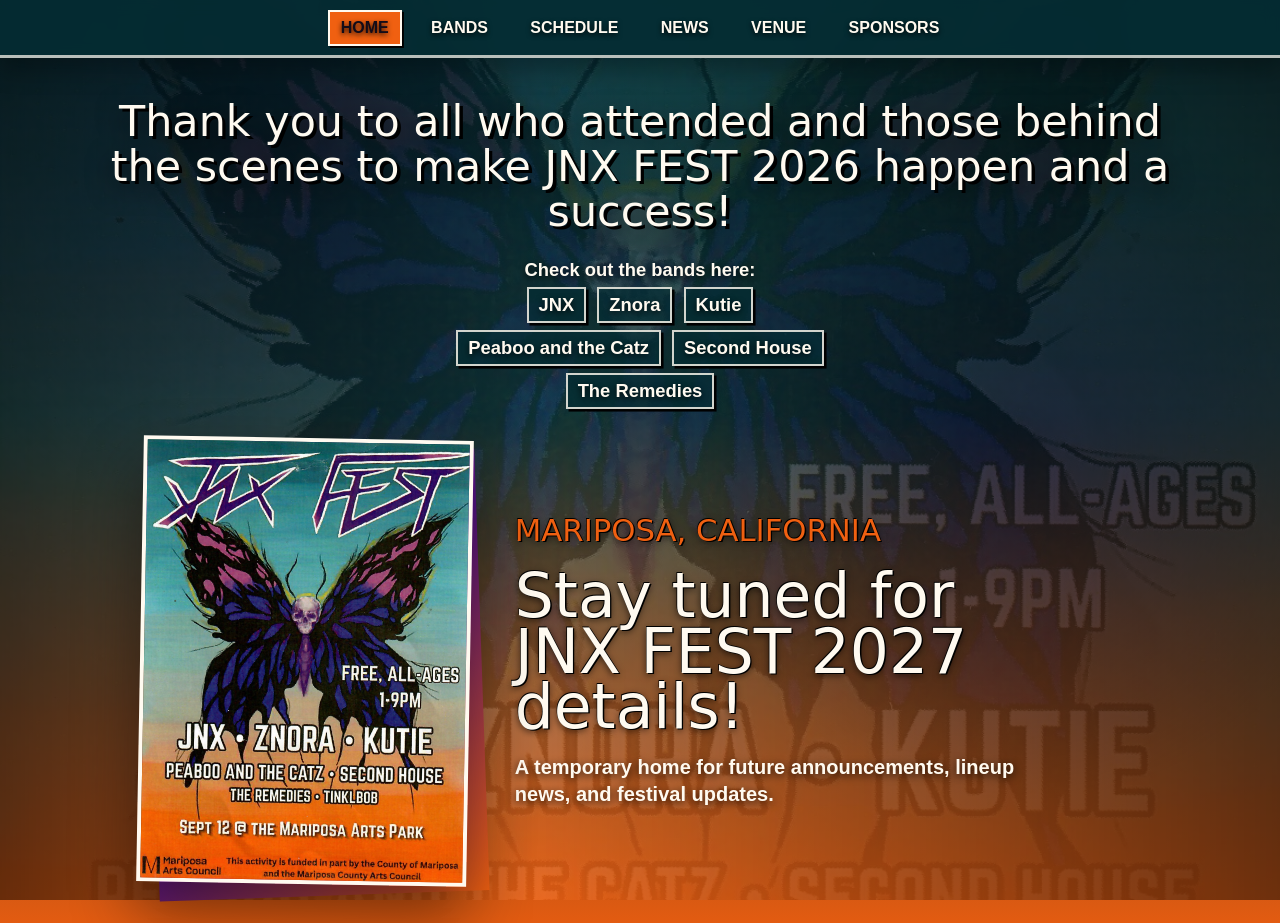
<file: index.html>
<!doctype html>
<html lang="en">
  <head>
    <meta charset="utf-8">
    <meta name="viewport" content="width=device-width, initial-scale=1">
    <title>JNX Fest</title>
    <meta
      name="description"
      content="JNX Fest is returning. Stay tuned for JNX FEST 2027 details!"
    >
    <link rel="canonical" href="https://jnxfest.com/">
    <meta property="og:title" content="JNX Fest">
    <meta
      property="og:description"
      content="Stay tuned for JNX FEST 2027 details!"
    >
    <meta property="og:type" content="website">
    <meta property="og:url" content="https://jnxfest.com/">
    <meta property="og:image" content="https://jnxfest.com/art/jnxfest-handout.jpg">
    <link rel="stylesheet" href="styles.css">
  </head>
  <body>
    <header class="site-header">
      <nav class="site-nav" aria-label="Primary navigation">
        <a href="index.html" aria-current="page">Home</a>
        <a href="bands.html">Bands</a>
        <a href="schedule.html">Schedule</a>
        <a href="news.html">News</a>
        <a href="venue.html">Venue</a>
        <a href="sponsors.html">Sponsors</a>
      </nav>
    </header>

    <main class="landing" id="home">
      <p class="thanks">
        Thank you to all who attended and those behind the scenes to make JNX FEST 2026 happen and a success!
      </p>
      <nav class="band-links" id="bands" aria-label="JNX Fest 2026 band links">
        <span>Check out the bands here:</span>
        <div class="band-row">
          <a href="https://jnxofficial.com/" target="_blank" rel="noopener noreferrer">JNX</a>
          <a href="https://znoraband.com/home" target="_blank" rel="noopener noreferrer">Znora</a>
          <a href="https://www.instagram.com/kutietheband/" target="_blank" rel="noopener noreferrer">Kutie</a>
        </div>
        <div class="band-row">
          <a href="https://www.instagram.com/peabooandthecatz/" target="_blank" rel="noopener noreferrer">Peaboo and the Catz</a>
          <a href="https://www.instagram.com/secondhouseofficial/" target="_blank" rel="noopener noreferrer">Second House</a>
        </div>
        <div class="band-row">
          <a href="https://www.instagram.com/theremediesofficialband/" target="_blank" rel="noopener noreferrer">The Remedies</a>
        </div>
      </nav>

      <section class="hero" aria-label="JNX Fest landing announcement">
        <div class="poster-wrap" aria-label="JNX Fest artwork">
          <img
            class="poster"
            src="art/jnxfest-handout.jpg"
            alt="JNX Fest handout artwork with a purple and black butterfly over a teal and orange background."
          >
        </div>

        <div class="message">
          <p class="eyebrow" id="venue">Mariposa, California</p>
          <p class="announcement">Stay tuned for JNX FEST 2027 details!</p>
          <p class="supporting" id="news">
            A temporary home for future announcements, lineup news, and festival updates.
          </p>
          <span id="schedule" class="anchor-target" aria-hidden="true"></span>
          <span id="sponsors" class="anchor-target" aria-hidden="true"></span>
        </div>
      </section>
    </main>
  </body>
</html>
</file>
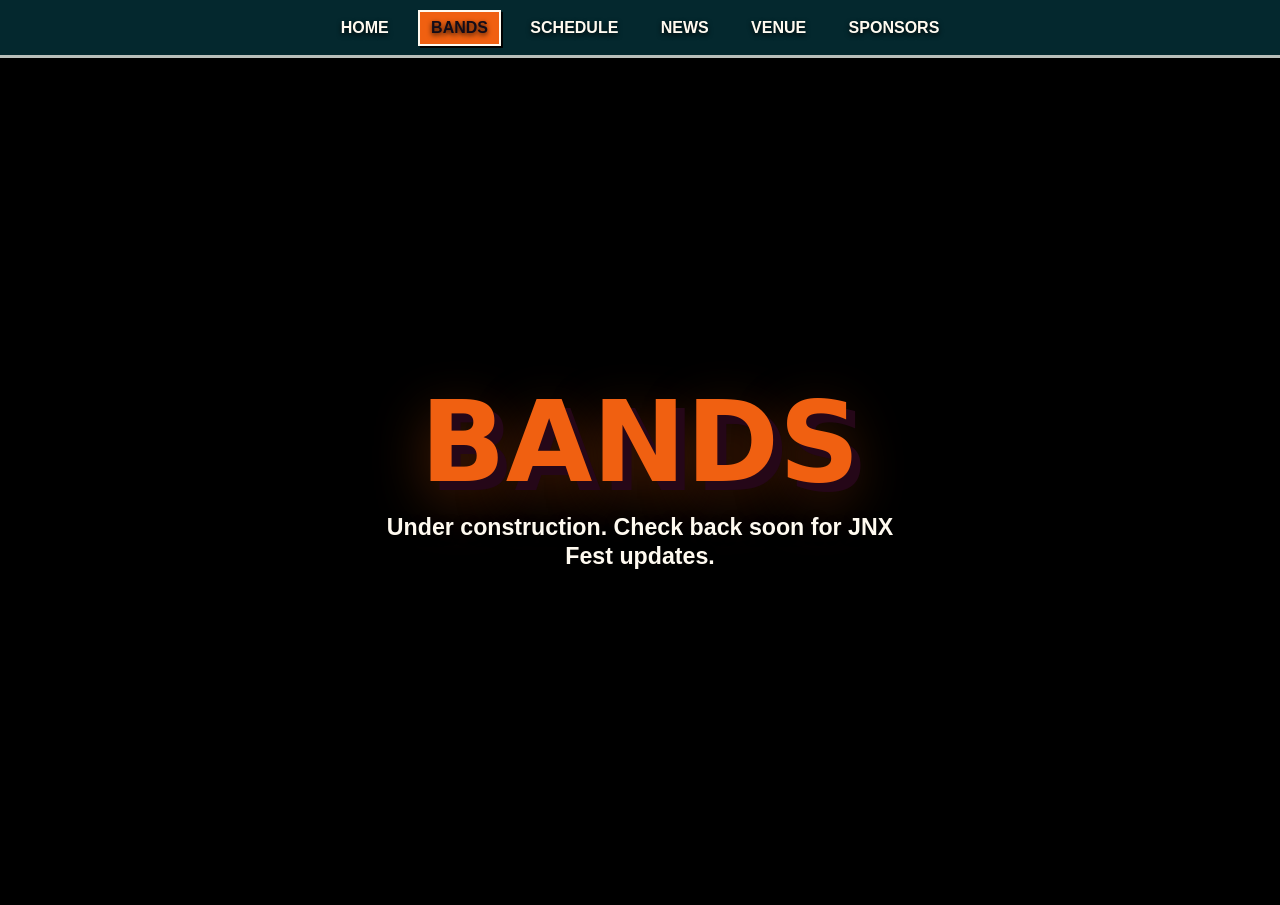
<file: bands.html>
<!doctype html>
<html lang="en">
  <head>
    <meta charset="utf-8">
    <meta name="viewport" content="width=device-width, initial-scale=1">
    <title>Bands | JNX Fest</title>
    <meta name="description" content="JNX Fest bands page coming soon.">
    <link rel="stylesheet" href="styles.css">
  </head>
  <body class="under-construction-page">
    <header class="site-header">
      <nav class="site-nav" aria-label="Primary navigation">
        <a href="index.html">Home</a>
        <a href="bands.html" aria-current="page">Bands</a>
        <a href="schedule.html">Schedule</a>
        <a href="news.html">News</a>
        <a href="venue.html">Venue</a>
        <a href="sponsors.html">Sponsors</a>
      </nav>
    </header>

    <main class="construction">
      <h1>Bands</h1>
      <p>Under construction. Check back soon for JNX Fest updates.</p>
    </main>
  </body>
</html>
</file>
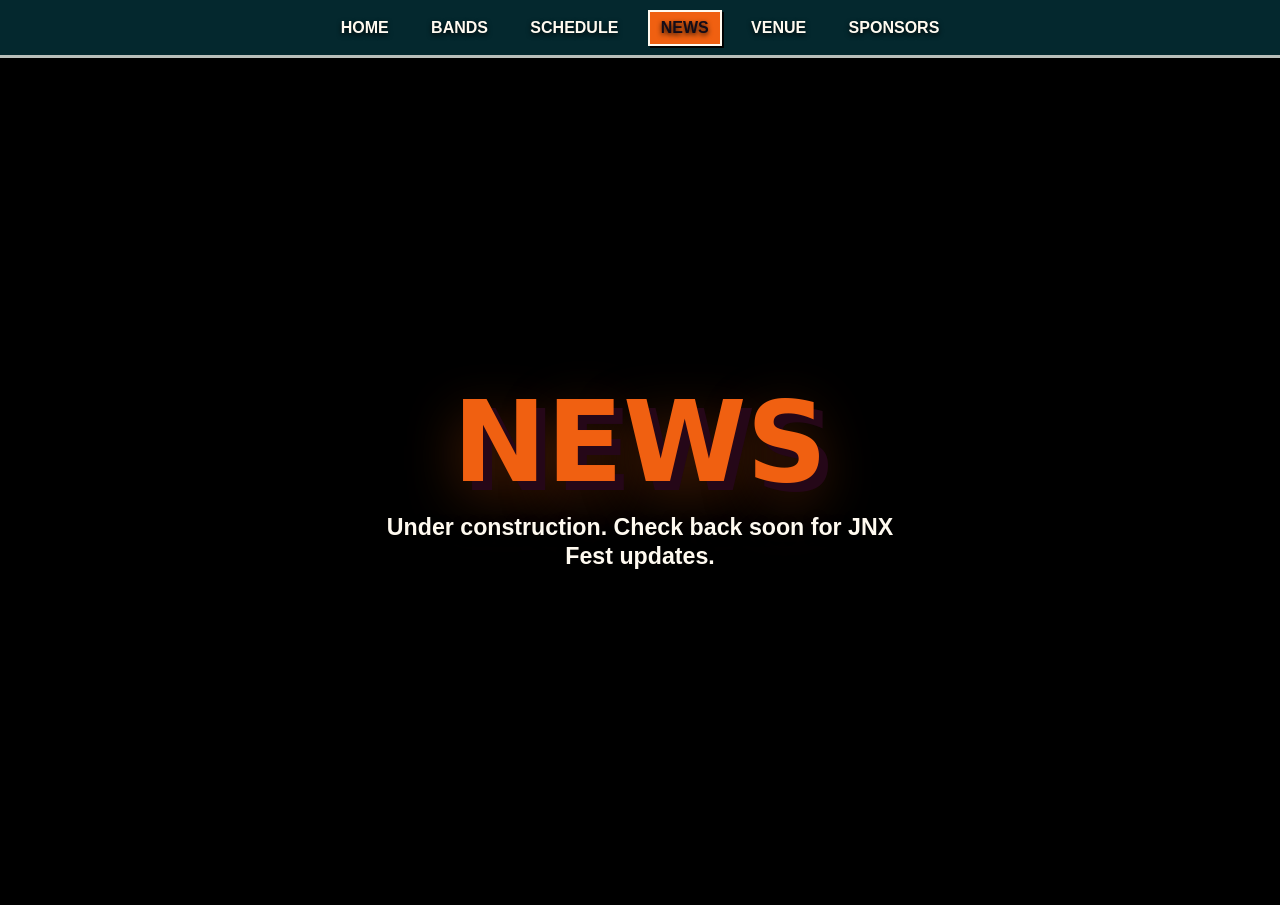
<file: news.html>
<!doctype html>
<html lang="en">
  <head>
    <meta charset="utf-8">
    <meta name="viewport" content="width=device-width, initial-scale=1">
    <title>News | JNX Fest</title>
    <meta name="description" content="JNX Fest news page coming soon.">
    <link rel="stylesheet" href="styles.css">
  </head>
  <body class="under-construction-page">
    <header class="site-header">
      <nav class="site-nav" aria-label="Primary navigation">
        <a href="index.html">Home</a>
        <a href="bands.html">Bands</a>
        <a href="schedule.html">Schedule</a>
        <a href="news.html" aria-current="page">News</a>
        <a href="venue.html">Venue</a>
        <a href="sponsors.html">Sponsors</a>
      </nav>
    </header>

    <main class="construction">
      <h1>News</h1>
      <p>Under construction. Check back soon for JNX Fest updates.</p>
    </main>
  </body>
</html>
</file>
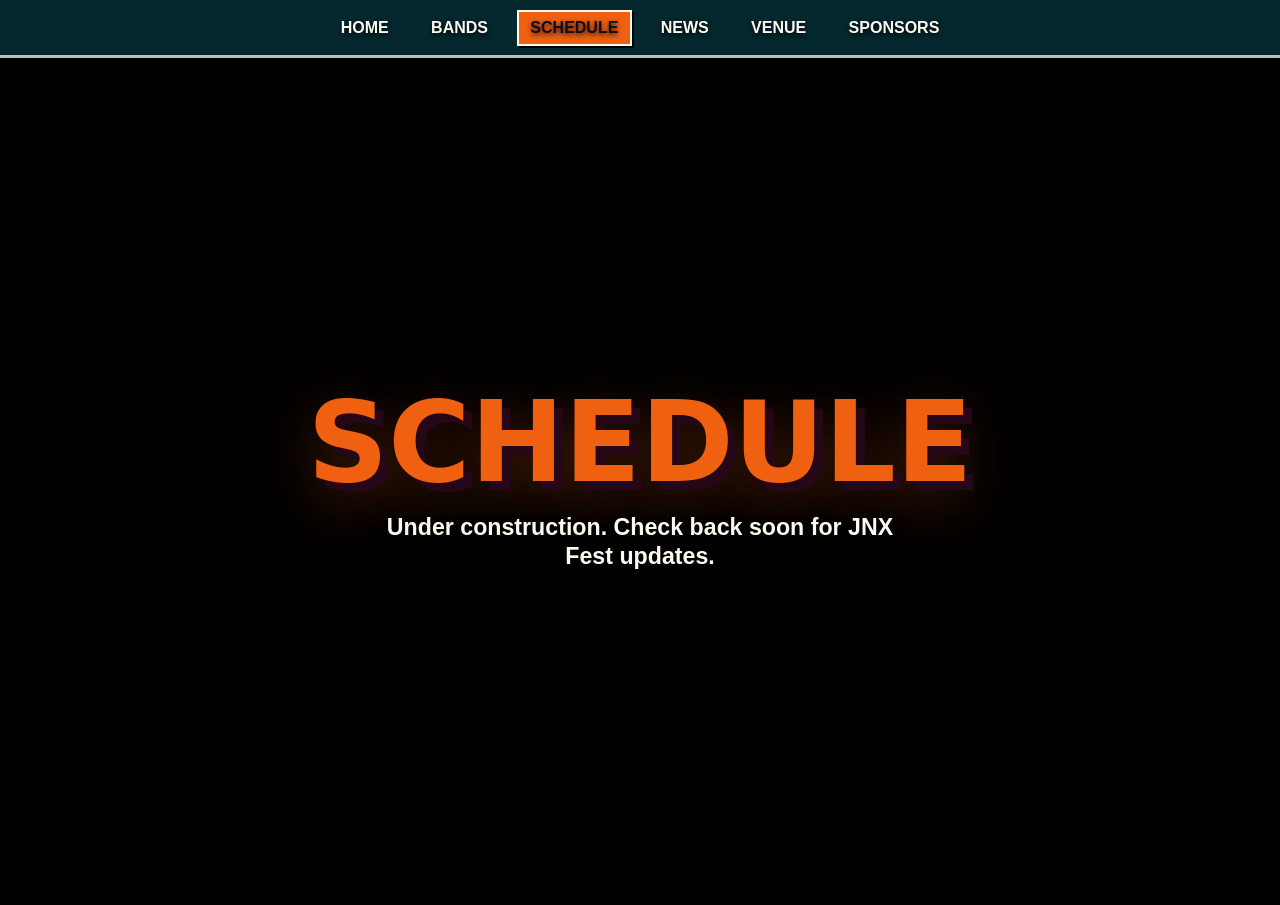
<file: schedule.html>
<!doctype html>
<html lang="en">
  <head>
    <meta charset="utf-8">
    <meta name="viewport" content="width=device-width, initial-scale=1">
    <title>Schedule | JNX Fest</title>
    <meta name="description" content="JNX Fest schedule page coming soon.">
    <link rel="stylesheet" href="styles.css">
  </head>
  <body class="under-construction-page">
    <header class="site-header">
      <nav class="site-nav" aria-label="Primary navigation">
        <a href="index.html">Home</a>
        <a href="bands.html">Bands</a>
        <a href="schedule.html" aria-current="page">Schedule</a>
        <a href="news.html">News</a>
        <a href="venue.html">Venue</a>
        <a href="sponsors.html">Sponsors</a>
      </nav>
    </header>

    <main class="construction">
      <h1>Schedule</h1>
      <p>Under construction. Check back soon for JNX Fest updates.</p>
    </main>
  </body>
</html>
</file>
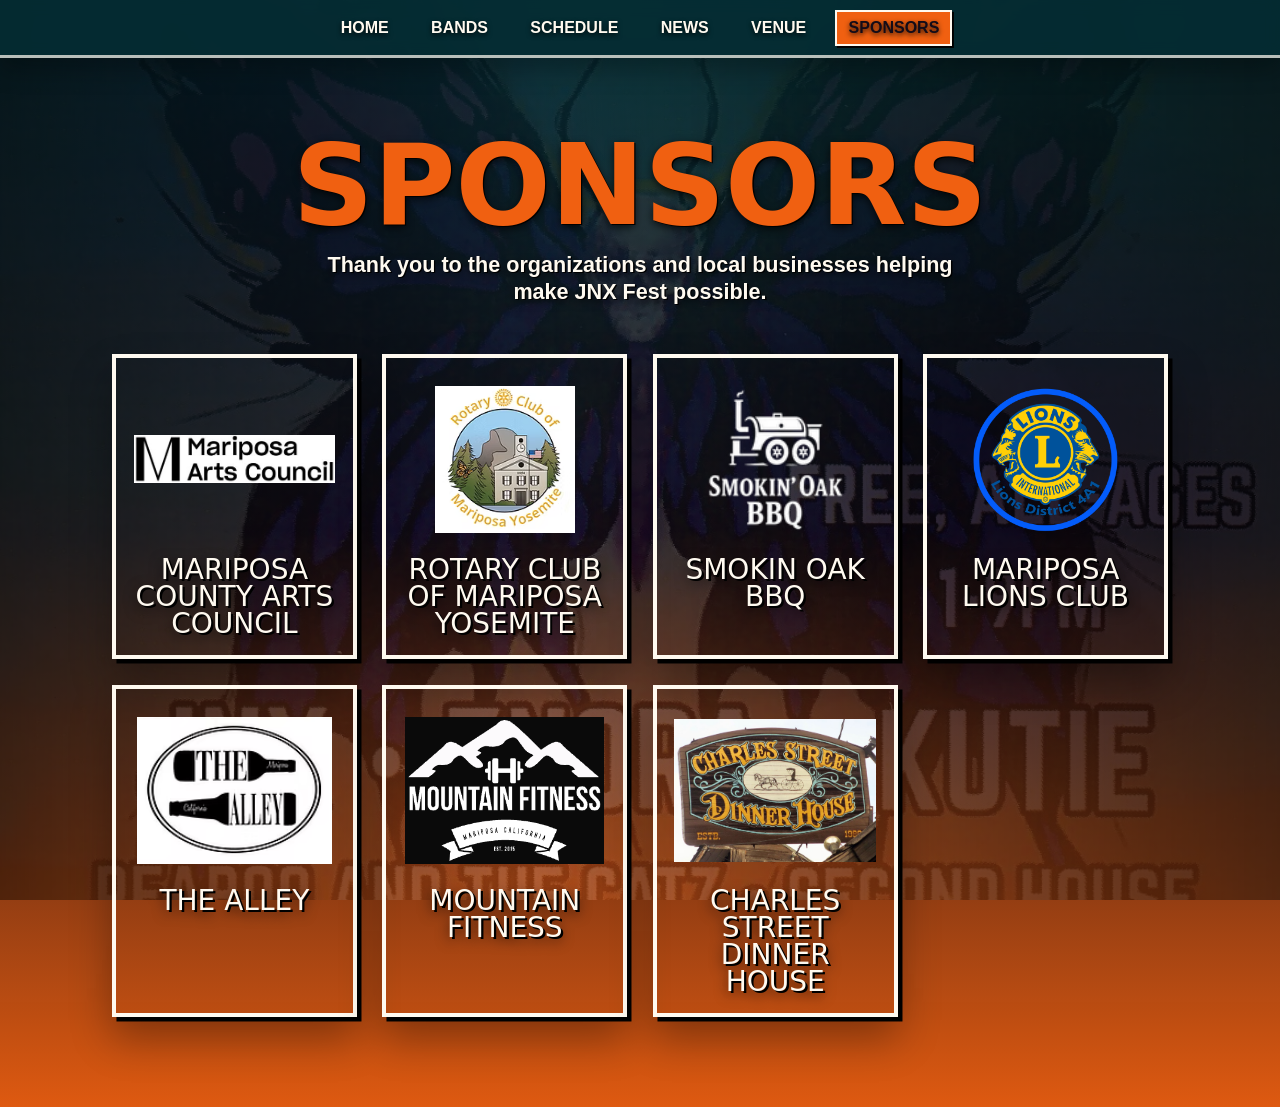
<file: sponsors.html>
<!doctype html>
<html lang="en">
  <head>
    <meta charset="utf-8">
    <meta name="viewport" content="width=device-width, initial-scale=1">
    <title>Sponsors | JNX Fest</title>
    <meta
      name="description"
      content="Thank you to the sponsors supporting JNX Fest."
    >
    <link rel="stylesheet" href="styles.css">
  </head>
  <body class="sponsors-page">
    <header class="site-header">
      <nav class="site-nav" aria-label="Primary navigation">
        <a href="index.html">Home</a>
        <a href="bands.html">Bands</a>
        <a href="schedule.html">Schedule</a>
        <a href="news.html">News</a>
        <a href="venue.html">Venue</a>
        <a href="sponsors.html" aria-current="page">Sponsors</a>
      </nav>
    </header>

    <main class="sponsors">
      <header class="sponsors-intro">
        <h1>Sponsors</h1>
        <p>Thank you to the organizations and local businesses helping make JNX Fest possible.</p>
      </header>

      <section class="sponsor-grid" aria-label="JNX Fest sponsors">
        <a class="sponsor-card" href="https://www.mariposaartscouncil.org/" target="_blank" rel="noopener noreferrer">
          <img src="art/MariposaArtsCounsil-Sponsor.jpg" alt="Mariposa County Arts Council logo.">
          <span>Mariposa County Arts Council</span>
        </a>

        <a class="sponsor-card" href="https://www.mariposayosemiterotary.org/" target="_blank" rel="noopener noreferrer">
          <img src="art/RotaryClubMariposaYosemite-Sponsor.png" alt="Rotary Club of Mariposa Yosemite logo.">
          <span>Rotary Club of Mariposa Yosemite</span>
        </a>

        <a class="sponsor-card" href="https://www.smokinoakbbq.com/" target="_blank" rel="noopener noreferrer">
          <img src="art/SmokingOakBBQ-Sponsor.png" alt="Smokin Oak BBQ logo.">
          <span>Smokin Oak BBQ</span>
        </a>

        <a class="sponsor-card" href="https://mariposa.lions4-a1.org/" target="_blank" rel="noopener noreferrer">
          <img src="art/MariposaLionsClub-Sponsor.png" alt="Mariposa Lions Club logo.">
          <span>Mariposa Lions Club</span>
        </a>

        <a class="sponsor-card" href="https://www.instagram.com/thealleymariposa/?hl=en" target="_blank" rel="noopener noreferrer">
          <img src="art/TheAlley-Sponsor.png" alt="The Alley logo.">
          <span>The Alley</span>
        </a>

        <a class="sponsor-card" href="https://www.mtnfitnessgym.com/" target="_blank" rel="noopener noreferrer">
          <img src="art/MountainFitness-Sponsor.png" alt="Mountain Fitness logo.">
          <span>Mountain Fitness</span>
        </a>

        <a class="sponsor-card" href="https://www.charlesstreetdinnerhouse.com/" target="_blank" rel="noopener noreferrer">
          <img src="art/CharlesStreetDinnerHouse-Sponsor.jpg" alt="Charles Street Dinner House logo.">
          <span>Charles Street Dinner House</span>
        </a>
      </section>
    </main>
  </body>
</html>
</file>
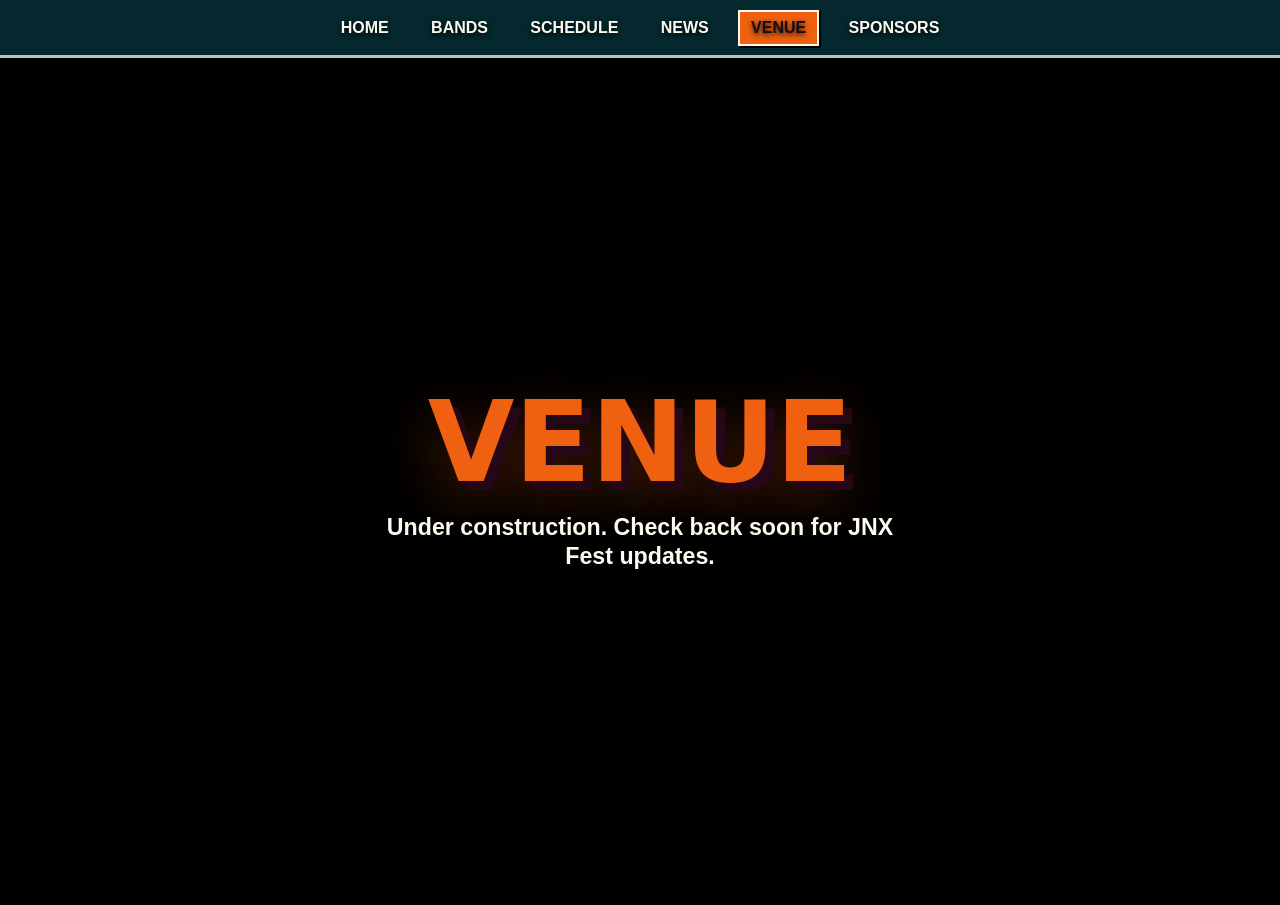
<file: venue.html>
<!doctype html>
<html lang="en">
  <head>
    <meta charset="utf-8">
    <meta name="viewport" content="width=device-width, initial-scale=1">
    <title>Venue | JNX Fest</title>
    <meta name="description" content="JNX Fest venue page coming soon.">
    <link rel="stylesheet" href="styles.css">
  </head>
  <body class="under-construction-page">
    <header class="site-header">
      <nav class="site-nav" aria-label="Primary navigation">
        <a href="index.html">Home</a>
        <a href="bands.html">Bands</a>
        <a href="schedule.html">Schedule</a>
        <a href="news.html">News</a>
        <a href="venue.html" aria-current="page">Venue</a>
        <a href="sponsors.html">Sponsors</a>
      </nav>
    </header>

    <main class="construction">
      <h1>Venue</h1>
      <p>Under construction. Check back soon for JNX Fest updates.</p>
    </main>
  </body>
</html>
</file>
<file: styles.css>
:root {
  color-scheme: dark;
  --ink: #fffaf0;
  --teal: #0d777a;
  --deep-teal: #052d34;
  --violet: #551287;
  --magenta: #b73591;
  --orange: #f06011;
  --shadow: rgba(0, 0, 0, 0.45);
}

* {
  box-sizing: border-box;
}

html,
body {
  margin: 0;
  min-height: 100%;
}

body {
  font-family:
    Impact,
    Haettenschweiler,
    "Arial Narrow Bold",
    "Franklin Gothic Heavy",
    system-ui,
    sans-serif;
  color: var(--ink);
  background:
    linear-gradient(180deg, rgba(5, 45, 52, 0.88), rgba(16, 63, 68, 0.74) 45%, rgba(240, 96, 17, 0.94)),
    url("art/jnxfest-handout.jpg") center / cover fixed;
  letter-spacing: 0;
}

body::before {
  position: fixed;
  inset: 0;
  z-index: -1;
  content: "";
  background:
    radial-gradient(circle at 22% 18%, rgba(183, 53, 145, 0.38), transparent 24rem),
    radial-gradient(circle at 80% 50%, rgba(85, 18, 135, 0.42), transparent 22rem),
    linear-gradient(90deg, rgba(0, 0, 0, 0.55), transparent 42%, rgba(0, 0, 0, 0.52));
  mix-blend-mode: multiply;
}

.site-header {
  position: sticky;
  top: 0;
  z-index: 10;
  display: flex;
  justify-content: center;
  padding: 0.6rem clamp(1rem, 3vw, 3rem);
  background: rgba(5, 45, 52, 0.9);
  border-bottom: 3px solid rgba(255, 250, 240, 0.72);
  box-shadow: 0 0.7rem 1.5rem rgba(0, 0, 0, 0.28);
  backdrop-filter: blur(8px);
}

.site-nav {
  width: min(1120px, 100%);
  display: flex;
  flex-wrap: wrap;
  justify-content: center;
  gap: 0.35rem clamp(0.45rem, 1.4vw, 1rem);
  font-family:
    "Arial Narrow",
    "Franklin Gothic Medium",
    Arial,
    sans-serif;
  font-size: clamp(0.92rem, 1.25vw, 1.08rem);
  font-weight: 900;
  line-height: 1;
  text-transform: uppercase;
}

.site-nav a {
  display: inline-flex;
  align-items: center;
  min-height: 2.15rem;
  padding: 0.5rem 0.7rem;
  color: var(--ink);
  text-decoration: none;
  text-shadow: 0 0.1em 0.35em rgba(0, 0, 0, 0.85);
  border: 2px solid transparent;
}

.site-nav a:hover,
.site-nav a:focus-visible,
.site-nav a[aria-current="page"] {
  color: #130c18;
  background: var(--orange);
  border-color: var(--ink);
  box-shadow: 0.12rem 0.12rem 0 #000;
  outline: none;
}

.landing {
  min-height: calc(100vh - 3.35rem);
  display: flex;
  flex-direction: column;
  justify-content: center;
  align-items: center;
  gap: clamp(0.85rem, 2.2vw, 1.65rem);
  padding: clamp(1rem, 3vw, 3rem);
}

.thanks {
  width: min(1120px, 100%);
  margin: 0;
  padding: 0.15rem 0;
  color: var(--ink);
  font-size: clamp(1.55rem, 3.35vw, 3rem);
  line-height: 1.05;
  text-align: center;
  text-shadow:
    0.08em 0.08em 0 #000,
    0 0.18em 0.6em rgba(0, 0, 0, 0.75);
}

.band-links {
  width: min(1120px, 100%);
  display: flex;
  flex-direction: column;
  justify-content: center;
  align-items: center;
  gap: 0.42rem;
  margin: -0.25rem 0 0.15rem;
  font-family:
    "Arial Narrow",
    "Franklin Gothic Medium",
    Arial,
    sans-serif;
  font-size: clamp(0.92rem, 1.45vw, 1.15rem);
  font-weight: 900;
  line-height: 1.15;
  text-align: center;
  text-shadow: 0 0.12em 0.35em rgba(0, 0, 0, 0.85);
}

.band-links span {
  color: var(--ink);
}

.band-row {
  display: flex;
  flex-wrap: wrap;
  justify-content: center;
  gap: 0.45rem 0.7rem;
}

.band-row a {
  display: inline-flex;
  align-items: center;
  min-height: 2rem;
  padding: 0.35rem 0.62rem;
  color: var(--ink);
  text-decoration: none;
  background: rgba(5, 45, 52, 0.72);
  border: 2px solid rgba(255, 250, 240, 0.82);
  box-shadow: 0.16rem 0.16rem 0 #000;
}

.band-row a:hover,
.band-row a:focus-visible {
  color: #130c18;
  background: var(--orange);
  outline: none;
}

.hero {
  width: min(1000px, 100%);
  display: grid;
  grid-template-columns: minmax(230px, 330px) minmax(0, 1fr);
  align-items: center;
  gap: clamp(1.35rem, 3.5vw, 3.75rem);
}

.poster-wrap {
  position: relative;
}

.poster-wrap::before {
  position: absolute;
  inset: 1rem -0.75rem -0.75rem 0.75rem;
  z-index: -1;
  content: "";
  background: linear-gradient(135deg, var(--magenta), var(--violet), var(--orange));
  transform: rotate(-2deg);
}

.poster {
  display: block;
  width: 100%;
  height: auto;
  border: 4px solid var(--ink);
  box-shadow: 0 2rem 4rem var(--shadow);
  transform: rotate(1deg);
}

.message {
  text-shadow:
    0.09em 0.09em 0 #000,
    -0.035em -0.035em 0 #000,
    0 0.12em 0.45em rgba(0, 0, 0, 0.65);
}

.eyebrow {
  margin: 0 0 0.6rem;
  color: var(--orange);
  font-size: clamp(1.35rem, 2.4vw, 2rem);
  line-height: 1;
  text-transform: uppercase;
}

.announcement {
  margin: clamp(0.8rem, 2vw, 1.4rem) 0 0;
  max-width: 12ch;
  color: var(--ink);
  font-size: clamp(2.1rem, 4.8vw, 4.15rem);
  line-height: 0.9;
}

.supporting {
  margin: 1.25rem 0 0;
  max-width: 32rem;
  font-family:
    "Arial Narrow",
    "Franklin Gothic Medium",
    Arial,
    sans-serif;
  font-size: clamp(1rem, 1.6vw, 1.25rem);
  font-weight: 800;
  line-height: 1.32;
  text-transform: none;
  text-shadow: 0 0.1em 0.4em rgba(0, 0, 0, 0.8);
}

.anchor-target {
  display: block;
  scroll-margin-top: 5rem;
}

.under-construction-page {
  background: #000;
}

.under-construction-page::before {
  display: none;
}

.construction {
  min-height: calc(100vh - 3.35rem);
  display: flex;
  flex-direction: column;
  justify-content: center;
  align-items: center;
  padding: clamp(1.5rem, 5vw, 4rem);
  text-align: center;
  background: #000;
}

.construction h1 {
  margin: 0;
  color: var(--orange);
  font-size: clamp(3rem, 11vw, 7rem);
  line-height: 0.9;
  text-transform: uppercase;
  text-shadow:
    0.08em 0.08em 0 #250718,
    0 0.16em 0.5em rgba(240, 96, 17, 0.35);
}

.construction p {
  margin: 1.25rem 0 0;
  max-width: 34rem;
  font-family:
    "Arial Narrow",
    "Franklin Gothic Medium",
    Arial,
    sans-serif;
  color: var(--ink);
  font-size: clamp(1.05rem, 2.2vw, 1.45rem);
  font-weight: 900;
  line-height: 1.25;
  text-shadow: 0 0.1em 0.35em rgba(0, 0, 0, 0.9);
}

.sponsors-page {
  background:
    linear-gradient(180deg, rgba(5, 45, 52, 0.92), rgba(19, 12, 24, 0.76) 48%, rgba(240, 96, 17, 0.92)),
    url("art/jnxfest-handout.jpg") center / cover fixed;
}

.sponsors {
  width: min(1120px, 100%);
  margin: 0 auto;
  padding: clamp(2.2rem, 6vw, 5rem) clamp(1rem, 3vw, 2rem) clamp(3rem, 7vw, 6rem);
}

.sponsors-intro {
  max-width: 54rem;
  margin: 0 auto clamp(1.8rem, 4vw, 3rem);
  text-align: center;
  text-shadow:
    0.08em 0.08em 0 #000,
    0 0.18em 0.55em rgba(0, 0, 0, 0.72);
}

.sponsors-intro h1 {
  margin: 0;
  color: var(--orange);
  font-size: clamp(3.2rem, 11vw, 7rem);
  line-height: 0.9;
  text-transform: uppercase;
}

.sponsors-intro p {
  margin: 1rem auto 0;
  max-width: 40rem;
  font-family:
    "Arial Narrow",
    "Franklin Gothic Medium",
    Arial,
    sans-serif;
  font-size: clamp(1rem, 2vw, 1.35rem);
  font-weight: 900;
  line-height: 1.25;
}

.sponsor-grid {
  display: grid;
  grid-template-columns: repeat(auto-fit, minmax(min(100%, 240px), 1fr));
  gap: clamp(1rem, 2.5vw, 1.6rem);
}

.sponsor-card {
  display: grid;
  grid-template-rows: 10.5rem auto;
  align-items: center;
  gap: 0.85rem;
  min-height: 15rem;
  padding: 1.1rem;
  color: var(--ink);
  text-align: center;
  text-decoration: none;
  background: transparent;
  border: 4px solid var(--ink);
  box-shadow:
    0.28rem 0.28rem 0 #000,
    0 1.35rem 2.4rem rgba(0, 0, 0, 0.32);
  transition:
    transform 160ms ease,
    box-shadow 160ms ease,
    border-color 160ms ease;
}

.sponsor-card:hover,
.sponsor-card:focus-visible {
  border-color: var(--orange);
  box-shadow:
    0.38rem 0.38rem 0 #000,
    0 1.6rem 2.7rem rgba(0, 0, 0, 0.38);
  outline: none;
  transform: translate(-0.08rem, -0.08rem);
}

.sponsor-card img {
  display: block;
  width: 100%;
  max-width: 13.5rem;
  max-height: 9.2rem;
  margin: 0 auto;
  object-fit: contain;
}

.sponsor-card span {
  align-self: start;
  color: var(--ink);
  font-size: clamp(1.25rem, 2.4vw, 1.75rem);
  line-height: 0.96;
  text-shadow:
    0.08em 0.08em 0 #000,
    0 0.16em 0.45em rgba(0, 0, 0, 0.75);
  text-transform: uppercase;
}

@media (max-width: 780px) {
  body {
    background-attachment: scroll;
  }

  .site-header {
    position: static;
    padding: 0.55rem 0.75rem;
  }

  .site-nav {
    gap: 0.28rem;
    font-size: 0.82rem;
  }

  .site-nav a {
    min-height: 1.85rem;
    padding: 0.4rem 0.44rem;
  }

  .landing {
    display: block;
    padding: 1rem;
  }

  .hero {
    min-height: calc(100vh - 2rem);
    grid-template-columns: 1fr;
    align-content: center;
    gap: 1.4rem;
  }

  .poster-wrap {
    width: min(72vw, 330px);
    margin: 0 auto;
  }

  .message {
    text-align: center;
  }

  .announcement,
  .thanks,
  .band-links,
  .supporting {
    max-width: none;
  }

  .thanks {
    font-size: clamp(1.4rem, 6.3vw, 2.15rem);
  }

  .band-links {
    margin: 0.75rem 0 1.25rem;
    font-size: 0.95rem;
  }

  .band-row a {
    min-height: 1.9rem;
    padding: 0.32rem 0.5rem;
  }

  .eyebrow {
    font-size: clamp(1.25rem, 7vw, 2.2rem);
  }

  .announcement {
    font-size: clamp(2rem, 10vw, 3.5rem);
  }

  .sponsors-page {
    background-attachment: scroll;
  }

  .sponsors {
    padding-top: 2rem;
  }

  .sponsor-card {
    grid-template-rows: 9rem auto;
    min-height: 13rem;
  }

  .sponsor-card img {
    max-height: 7.8rem;
  }
}
</file>
